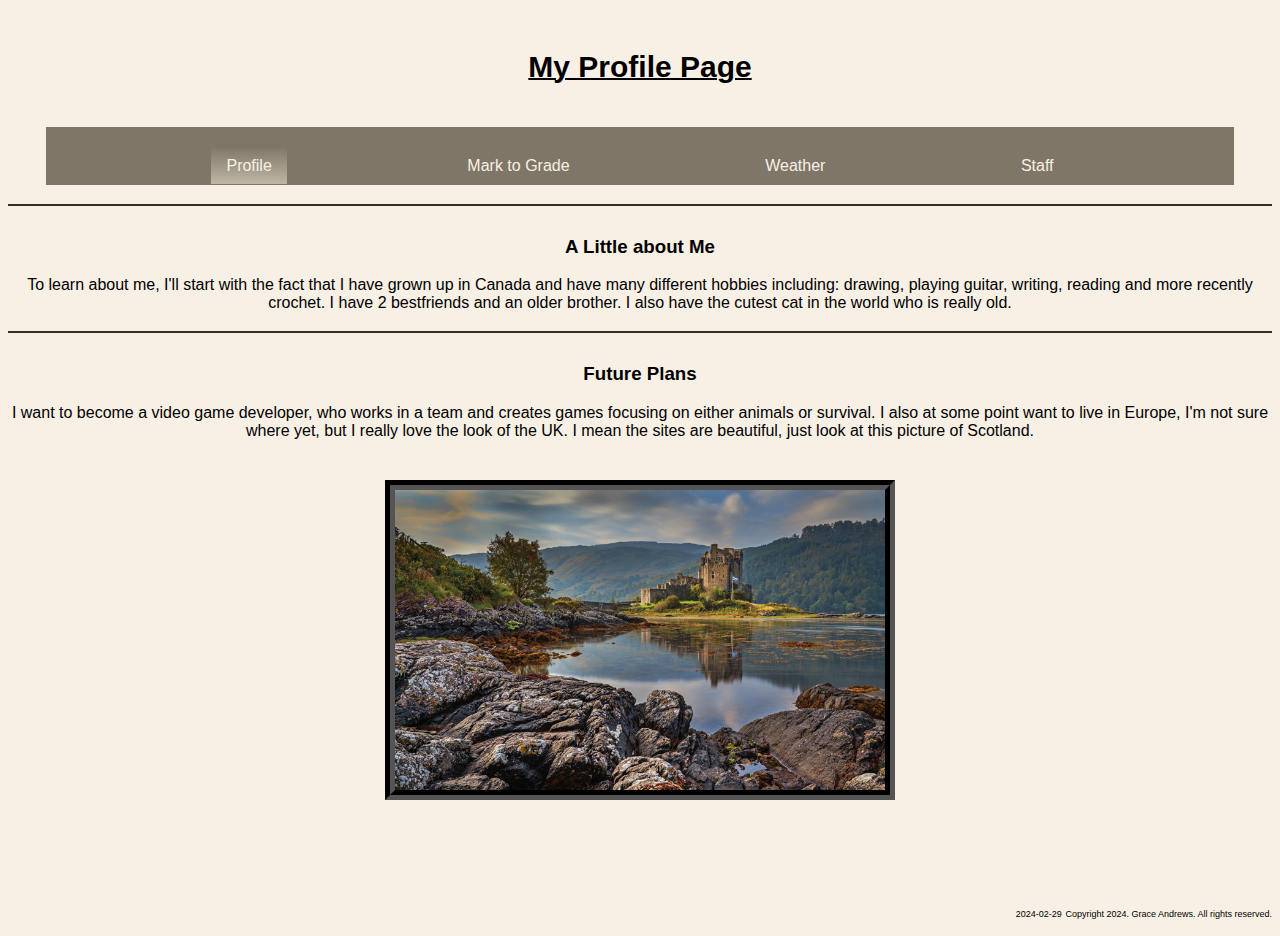
<file: index.html>
<!DOCTYPE html>
<html lang="en">
<head>
    <meta charset="UTF-8">
    <meta name="viewport" content="width=device-width, initial-scale=1.0">
    <title>Document</title>
    <link rel="stylesheet" href="stylesheet.css">
</head>
<body>
    <div id="header">
        <section>
            <h1>My Profile Page</h1>

            <ul>
                <li><a href="index.html" class="current">Profile</a></li>
                <li><a href="markToGrade.html">Mark to Grade</a></li>
                <li><a href="weather.html">Weather</a></li>
                <li><a href="staff.html">Staff</a></li>            </ul>
        </section>
    </div>
    
    <div id="body">
        <h3>A Little about Me</h3>
        <p>To learn about me, I'll start with the fact that I have grown up in Canada and have many different hobbies including: drawing, playing guitar, writing, reading and more recently crochet. I have 2 bestfriends and an older brother. I also have the cutest cat in the world who is really old.</p>
        
        <h3>Future Plans</h3>
        <p>I want to become a video game developer, who works in a team and creates games focusing on either animals or survival. I also at some point want to live in Europe, I'm not sure where yet, but I really love the look of the UK. I mean the sites are beautiful, just look at this picture of Scotland.</p>
        <div id="img">
            <img src="Eilean-Donan-Castle-Kyle-of-Lochalsh.jpg">
            <label id="imgName"></label>
        </div>
    </div>
    
    <div id="footer">
        <p>2024-02-29</p>
        <p>Copyright 2024. Grace Andrews. All rights reserved.</p>
    </div>
    <script>
        setTimeout(() => {
            console.log("label delayed");
            imgNameDisplay()
        }, 10000);

        function imgNameDisplay()
        {
            var imgName = document.getElementById("imgName");

            imgName.innerHTML="Eilean Donan Castle, Kyle of Lochalsh. Credit: Shabaz Majeed, Scotland in Photographs"
        }
    </script>
</body>
</html>
</file>
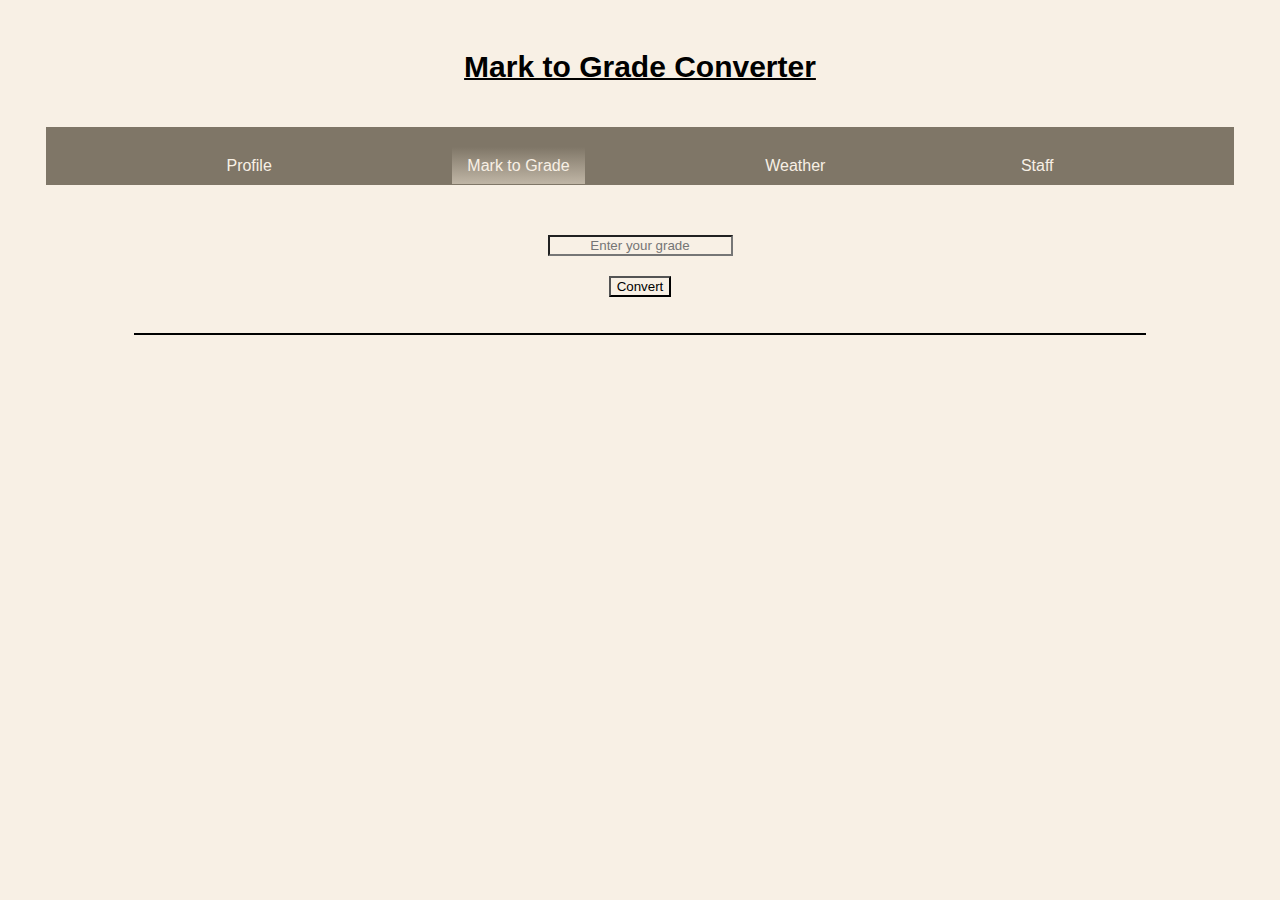
<file: markToGrade.html>
<!DOCTYPE html>
<html lang="en">
<head>
    <meta charset="UTF-8">
    <meta name="viewport" content="width=device-width, initial-scale=1.0">
    <title>Document</title>
    <link rel="stylesheet" href="stylesheet.css">
</head>
<body>
    <div id="header">
        <section>
            <h1>Mark to Grade Converter</h1>

            <ul>
                <li><a href="index.html">Profile</a></li>
                <li><a href="markToGrade.html" class="current">Mark to Grade</a></li>
                <li><a href="weather.html">Weather</a></li>
                <li><a href="staff.html">Staff</a></li>            </ul>
            </ul>
        </section>
    </div>

    <div id="mtgbody">
        <input type="text" id="grade" placeholder="Enter your grade">
        <br>
        <button id="btn" onclick="gradeConverter()">Convert</button>
        <br>
        <p id="convertedGrade"></p>
    </div>
    <script src="markToGrade.js"></script>
</body>
</html>
</file>
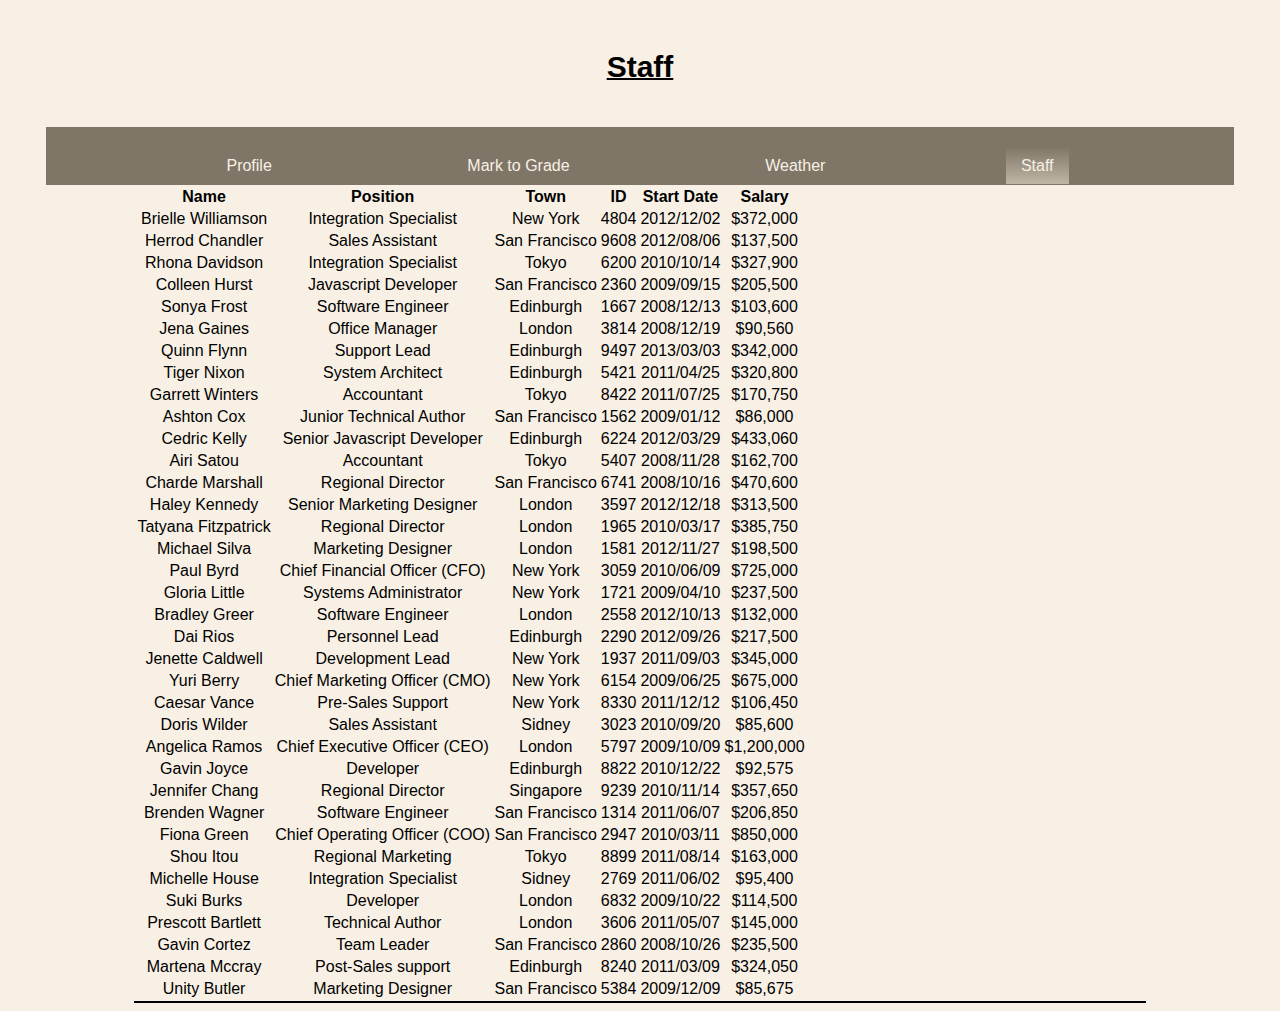
<file: staff.html>
<!DOCTYPE html>
<html lang="en">
<head>
    <meta charset="UTF-8">
    <meta name="viewport" content="width=device-width, initial-scale=1.0">
    <title>Document</title>
    <link rel="stylesheet" href="stylesheet.css">
</head>
<body>
    <div id="header">
        <section>
            <h1>Staff</h1>

            <ul>
                <li><a href="index.html">Profile</a></li>
                <li><a href="markToGrade.html">Mark to Grade</a></li>
                <li><a href="weather.html">Weather</a></li>
                <li><a href="staff.html" class="current">Staff</a></li>            </ul>
            </ul>
        </section>
    </div>

    <div id="mtgbody">
        <table id="staffTable">
            <thead>
                <tr>
                    <th onclick="sortStaff(0)" id="column0">Name</th>
                    <th id="column1">Position</th>
                    <th id="column1">Town</th>
                    <th id="column1">ID</th>
                    <th id="column1">Start Date</th>
                    <th onclick="sortStaff(5)" id="column5">Salary</th>
                </tr>
            </thead>
            <tbody id="staffBody"></tbody>
        </table>
    </div>
    <script src="https://code.jquery.com/jquery-3.6.0.min.js"></script>
    <script src="staff.js"></script>
</body>
</html>
</file>
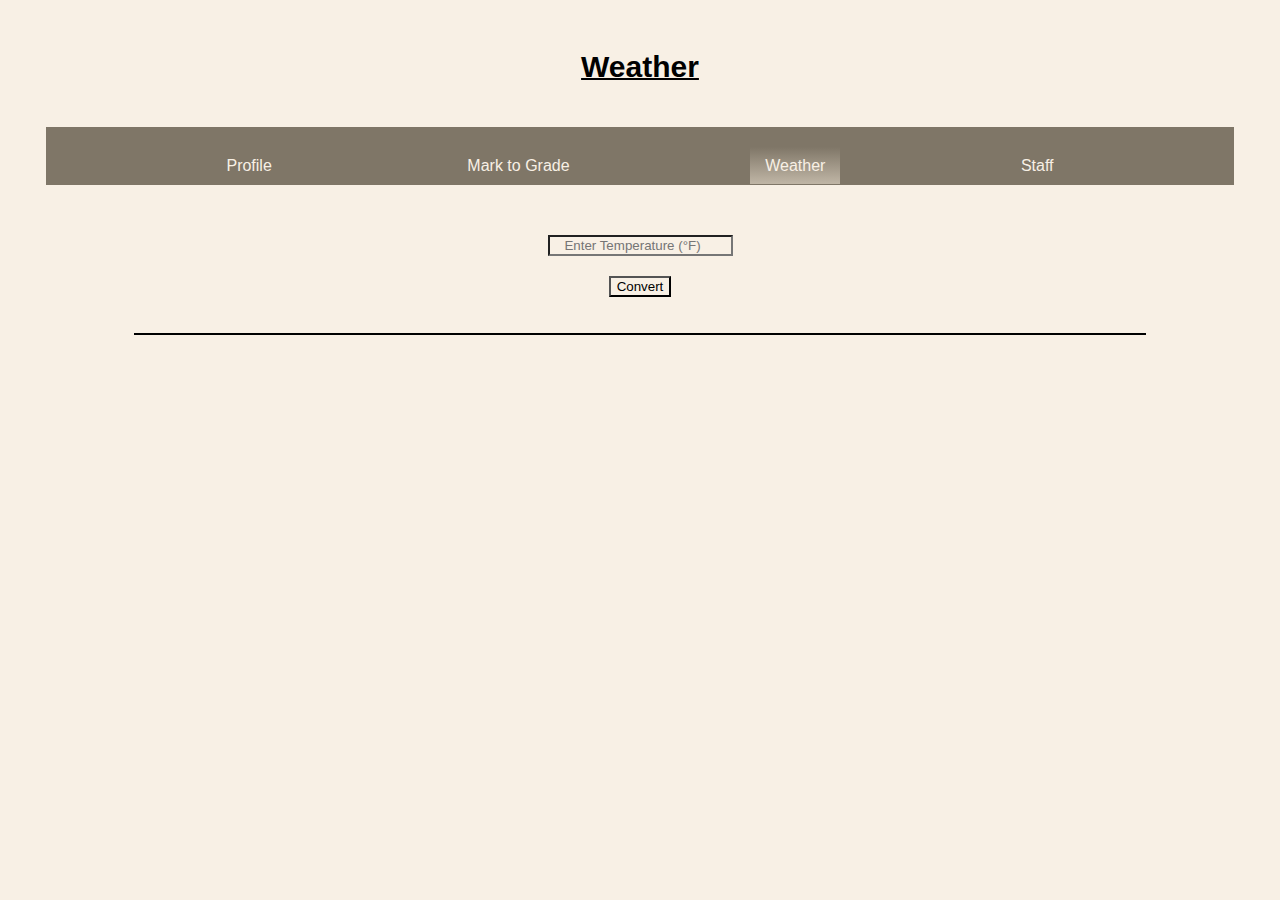
<file: weather.html>
<!DOCTYPE html>
<html lang="en">
<head>
    <meta charset="UTF-8">
    <meta name="viewport" content="width=device-width, initial-scale=1.0">
    <title>Document</title>
    <link rel="stylesheet" href="stylesheet.css">
</head>
<body>
    <div id="header">
        <section>
            <h1>Weather</h1>

            <ul>
                <li><a href="index.html">Profile</a></li>
                <li><a href="markToGrade.html">Mark to Grade</a></li>
                <li><a href="weather.html" class="current">Weather</a></li>
                <li><a href="staff.html">Staff</a></li>            </ul>
            </ul>
        </section>
    </div>
    <div id="mtgbody">
        <input type="number" id="fahrenheit" placeholder="Enter Temperature (°F)">
        <br>
        <button id="btn" onclick="convertTemp()">Convert</button>
        <br>
        <p id="convertedTemp"></p>
    </div>

    <script src="weather.js"></script>
</body>
</html>
</file>
<file: stylesheet.css>
* {
    background-color: rgb(248, 240, 229);
    font-family:'Lucida Sans', 'Lucida Sans Regular', 'Lucida Grande', 'Lucida Sans Unicode', Geneva, Verdana, sans-serif;
    margin: 0,0,0;
    text-align: center;
}

#header > section {
    margin: 0 0 0 0;
    padding: 0;
}

h1 {
    text-align: center;
    text-decoration: underline;
    text-decoration-thickness: 1.5px;
    padding: 30px 10px 5px 10px;
    font-size: 30px;
}

ul {
    list-style: none;
    text-align: unset;
    display: flex;
    justify-content: space-evenly;
    margin-bottom: 0;
    margin-top: 3%;
    margin-left: 3%;
    margin-right: 3%;
    padding: 30px 0px 10px 0px;
    background-color: #7f7667;
    font-size: medium;
}

#header .current {
    background-image: linear-gradient(#7f7667, #c0b6a6);
}

#header a:hover {
    background-image: linear-gradient(#7f7667, #c0b6a6);
}

a {
    text-decoration: none;
    position: relative;
    padding: 10px 15px 10px 15px;
    background-color: #7f7667;
    color: rgb(248, 240, 229);

}

h2 {
    text-decoration: underline;
    text-decoration-thickness: 1px;
    padding-bottom: 50px;
}

h3 {
    border-top: #382e1e solid 2px;
    padding-top: 30px;;
    text-decoration: none;
    text-align: center;

}

img {
    max-width: 100%;
    display: block;
    margin-left: auto;
    margin-right: auto;
    margin-top: 40px;
    margin-bottom: 10px;
    border: groove #000000;
    border-width: 10px;
    max-height: 300px;
}

p {
    text-align: center;
}

label {
    font-size:x-small;
    text-align: center;
}

#footer
{
    font-size: small;
    text-align: right;
    margin-top: 100px;
}

#footer > p
{
    display: inline-block;
    font-size: xx-small;
}

input {
    margin-top: 50px;
    margin-bottom: 20px;
}

button {
    margin-bottom: 20px;
}

#mtgbody {
    border-bottom: solid black 2px;
    max-width: 80%;
    display: block;
    margin-left: auto;
    margin-right: auto;
}

th.clicked {
    text-decoration: underline;
    cursor: pointer;
}
</file>
